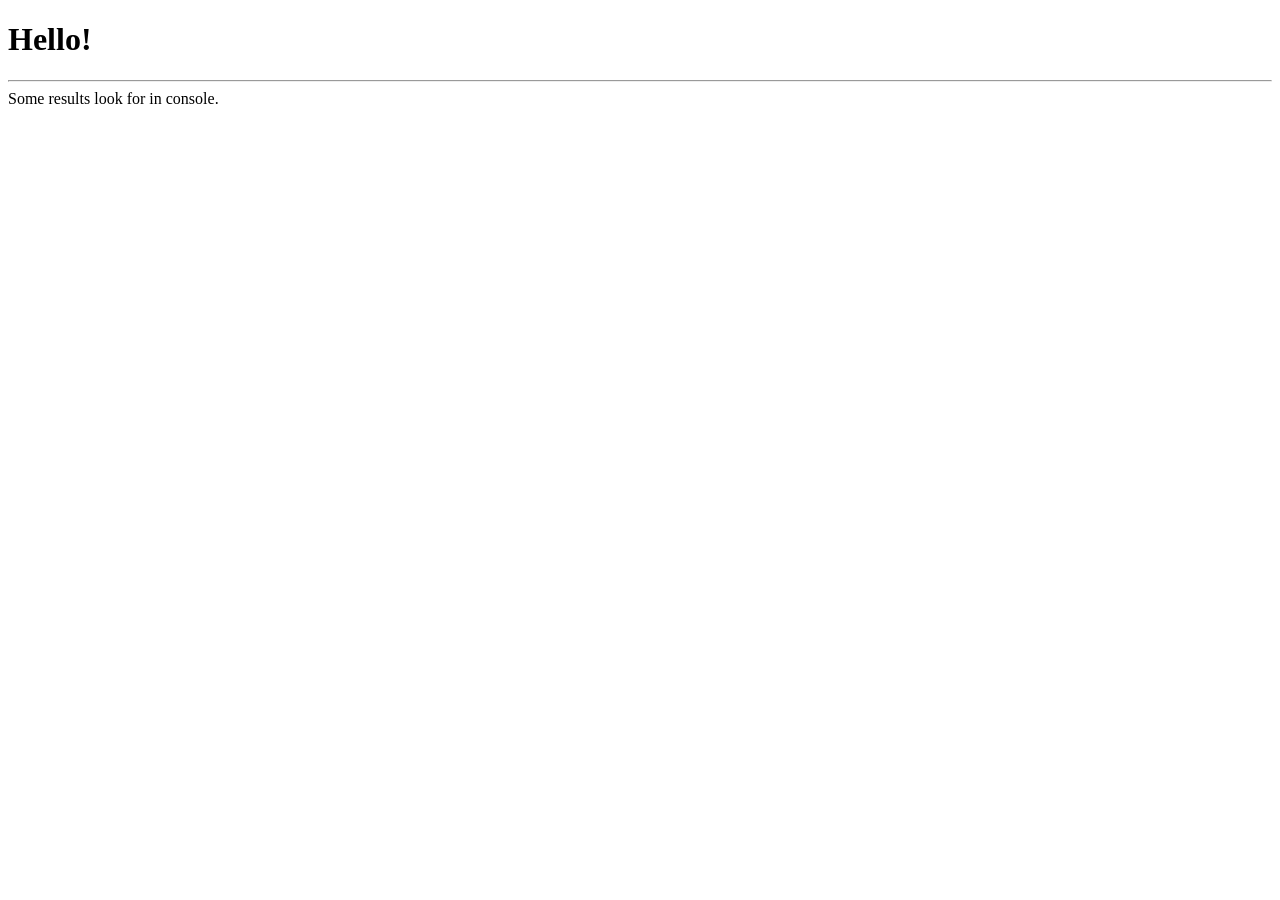
<file: LR1/index.html>
<!DOCTYPE html>
<html>
<head>
	<meta charset="utf-8">
	<title>LR1</title>
</head>
<body>
	<script src="./script.js" async></script>
	<div id="header">
		<h1>Hello!</h1>
	</div>
	<hr>
	<div class="content">
		<span class = "text">Some results look for in console.</span>
	</div>
</body>
</html>
</file>
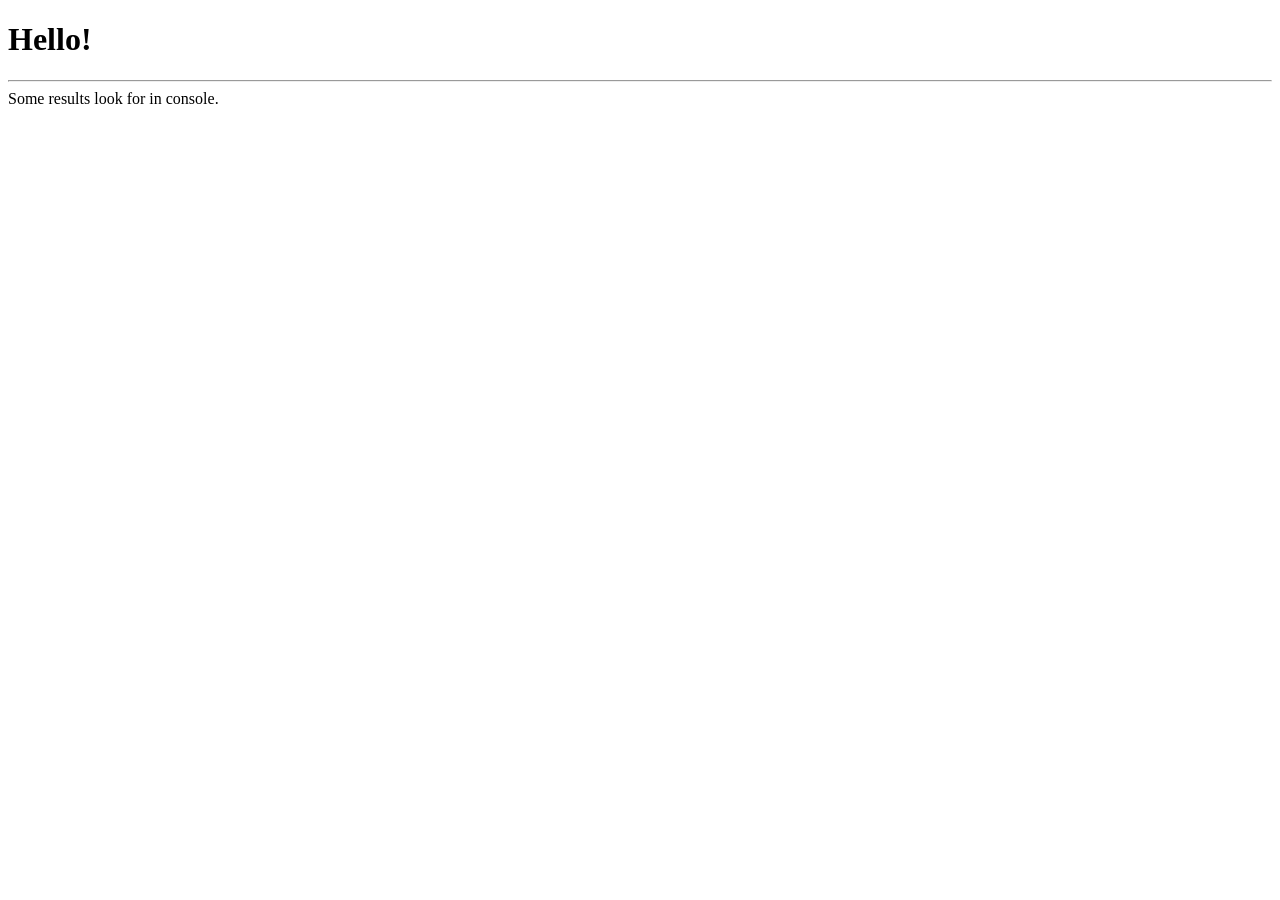
<file: LR2/index.html>
<!DOCTYPE html>
<html>
<head>
	<meta charset="utf-8">
	<title>LR2</title>
</head>
<body>
	<script src="./script.js" async></script>
	<div id="header">
		<h1>Hello!</h1>
	</div>
	<hr>
	<div class="content">
		<span class = "text">Some results look for in console.</span>
	</div>
</body>
</html>
</file>
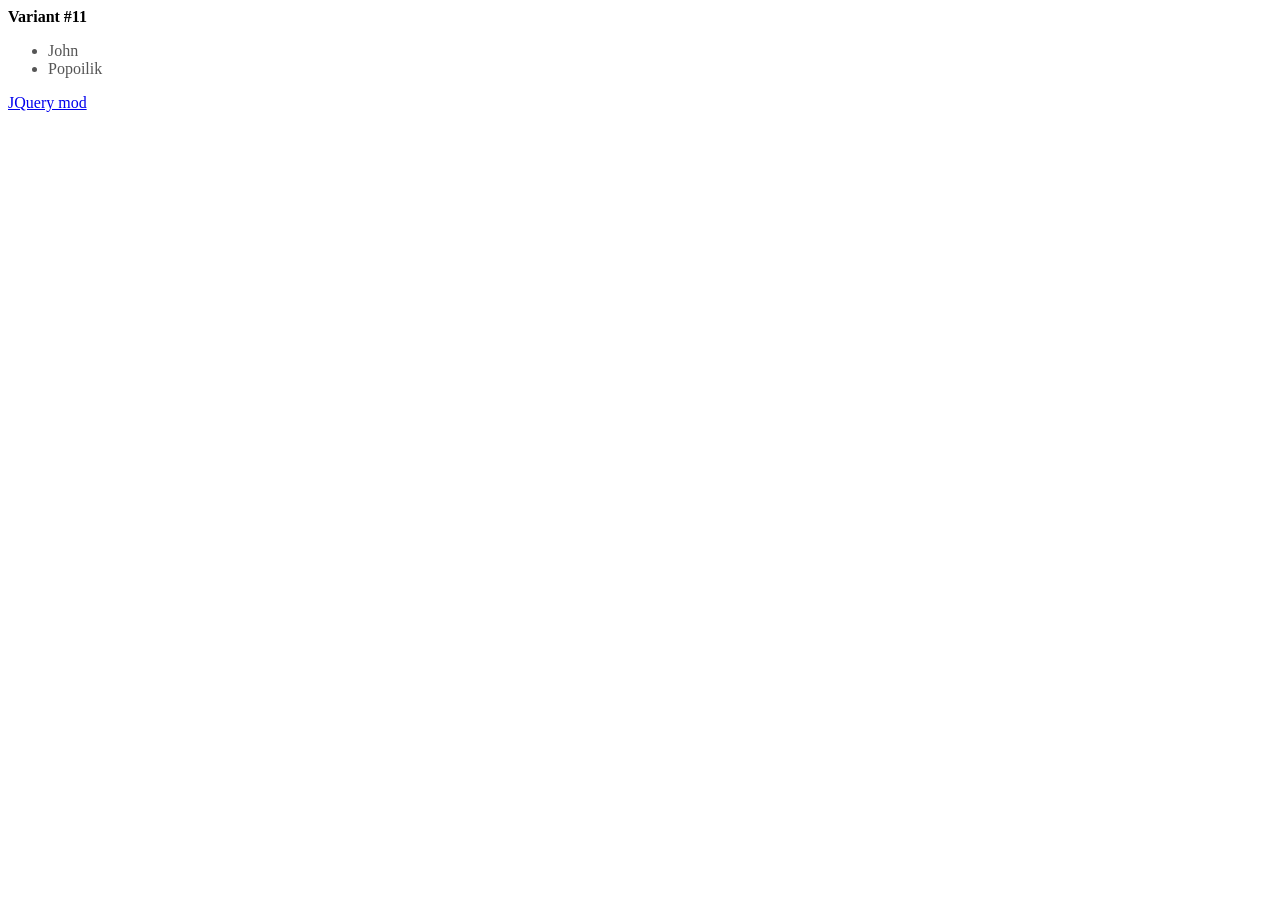
<file: LR3/index.html>
<!DOCTYPE HTML>
<html>

<head>
	<meta charset="utf-8">
</head>

<body>
	<div id="list-header">Users:</div>
 	<ul>
		<li>John</li>
		<li>Peter</li>
	</ul>

	<script>
		alert(document.head.innerHTML);
		document.getElementById('list-header').style.fontWeight = 'bold';
		document.getElementById('list-header').innerHTML = 'Variant #11';
		document.body.children[1].children[1].innerHTML = 'Popoilik';
		document.body.children[1].style.color = '#555';
	</script>

	<a href="index2.html">JQuery mod</a>
</body>

</html>
</file>
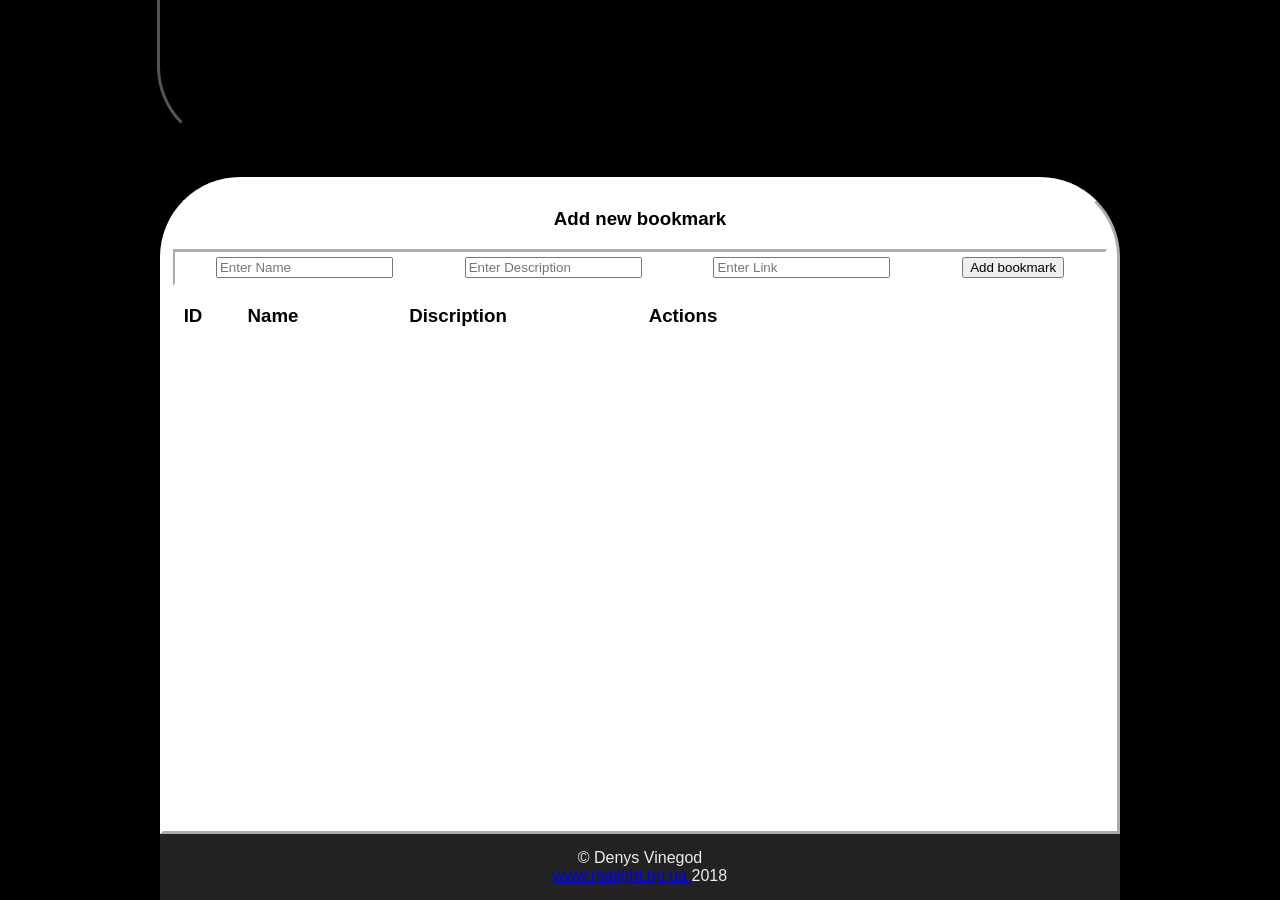
<file: LR4_Ready/index.html>
<!DOCTYPE html>
<html>
<head>
	<title>Vinegod[LR4]</title>
	<link rel="stylesheet" type="text/css" href="index.css">
	<script src="./index.js"></script>
</head>
<body>
	<div class="header">
		<h1>Bookmark manager</h1>
	</div>

	<div class="main">

		<div class="form">
			<div>
				<h3>Add new bookmark</h3>
			</div>
			<form id="addForm" method="POST" action="">
				<input type="text" name="name" id="nameInput" placeholder="Enter Name" required>
				<input type="text" name="desc" id="descInput" placeholder="Enter Description" required>
				<input type="text" name="link" id="linkInput" placeholder="Enter Link" required>
				<button type="submit" id="sendData">Add bookmark</button>
			</form>
		</div>

		<div id="mainContent">
			<div id="number"><h3>ID</h3></div>
			<div id="name"><h3>Name</h3></div>
			<div id="desc"><h3>Discription</h3></div>
			<div id="link"><h3>Actions</h3></div>
		</div>

		<div id="root">

		</div>
	</div>

	<div class="footer">
		&copy; Denys Vinegod<br><a href="http://www.melight.pp.ua/users/denys/UserPage/index.html">www.melight.pp.ua </a> 2018
	</div>
</body>
</html>
</file>
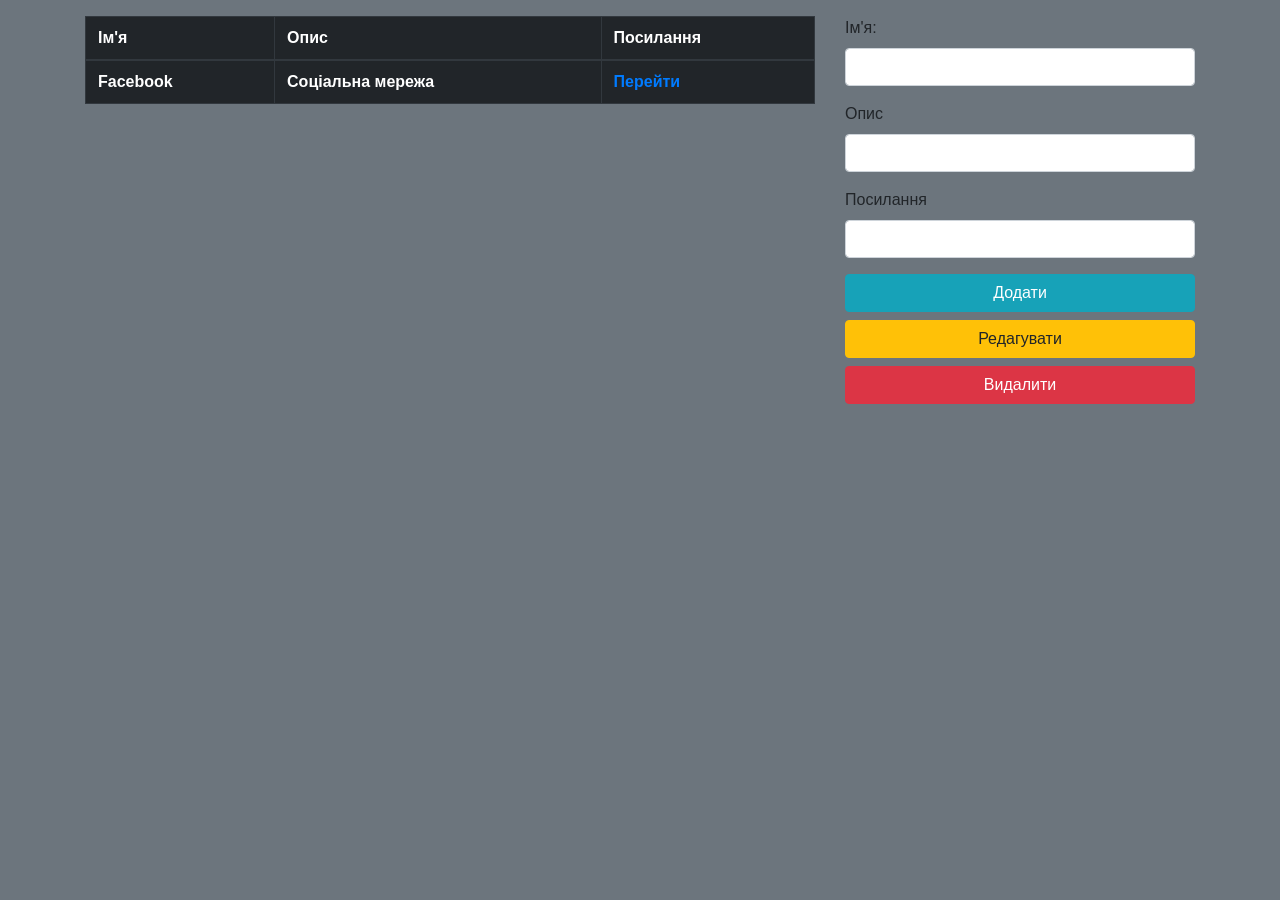
<file: LR5/index.html>
<html>
<head>
 <meta charset="utf-8">
<title>Практична робота 4</title>
 <link rel="stylesheet" href="https://maxcdn.bootstrapcdn.com/bootstrap/4.0.0/css/bootstrap.min.css">
 <style>
  tbody tr:hover  {
    background-color: #ffbb33;
    color: #0099CC;
	cursor:pointer;
}
 </style>
</head>
<body class="bg-secondary">
</p></p>
<div class="container">
 <div class="row">
      <div class="col-8">
<table class="table table-dark table-bordered" id="table">
 <thead>
<tr>
<th>Ім'я</th>
<th>Опис</th>
<th>Посилання</th>
</tr>
 <thead>
 <tbody>
<tr>
<th>Facebook</th>
<th>Соціальна мережа</th>
<th><a href="https://www.facebook.com/">Перейти</a></th>
</tr>

 </tbody>
</table>

</div>
<div class="col-4">
 <form>
    <div class="form-group">
      <label for="name">Ім'я:</label>
      <input type="text" class="form-control" id="name" name="name">
    </div>
    <div class="form-group">
      <label for="description">Опис</label>
      <input type="text" class="form-control" id="description" name="description">
    </div>
	<div class="form-group">
      <label for="link">Посилання</label>
      <input type="text" class="form-control" id="link" name="link">
    </div>
	<button class="btn btn-block btn-info" onclick="addRow(); return false;" >Додати</button>
	<button class="btn btn-block btn-warning" onclick="editRow(); return false;">Редагувати</button>
	<button class="btn btn-block btn-danger" onclick="deleteRow(); return false;">Видалити</button>
	
  </form>
 </div>
</div>
 <script>
var table=document.getElementById("table");
var index;
function addRow()
{
var newRow=table.insertRow(table.length),
name=document.getElementById("name").value,
description=document.getElementById("description").value,
link=document.getElementById("link").value;
if(name!="" && description!="" && link!=""){
cell1=newRow.insertCell(0);
cell2=newRow.insertCell(1);
cell3=newRow.insertCell(2);
cell1.innerHTML =  name;
cell2.innerHTML =  description;
cell3.innerHTML =  "<a href='"+link+"'>Перейти</a>";
selectedRow();
}
else{
alert("Заповніть всі поля");
}
}
function selectedRow(){
for(var i=1;i < table.rows.length; i++){
table.rows[i].onclick=function(){
index=this.rowIndex;
document.getElementById("name").value=this.cells[0].innerHTML;
document.getElementById("description").value=this.cells[1].innerHTML;
document.getElementById("link").value=this.cells[2].firstChild.href;
};
}
}
function deleteRow(){
table.deleteRow(index);
}
function editRow(){
var name=document.getElementById("name").value,
description=document.getElementById("description").value,
link=document.getElementById("link").value;
table.rows[index].cells[0].innerHTML=name;
table.rows[index].cells[1].innerHTML=description;
table.rows[index].cells[2].innerHTML="<a href='"+link+"'>Перейти</a>";
}
selectedRow();
</script>
</body>
</html>
</file>
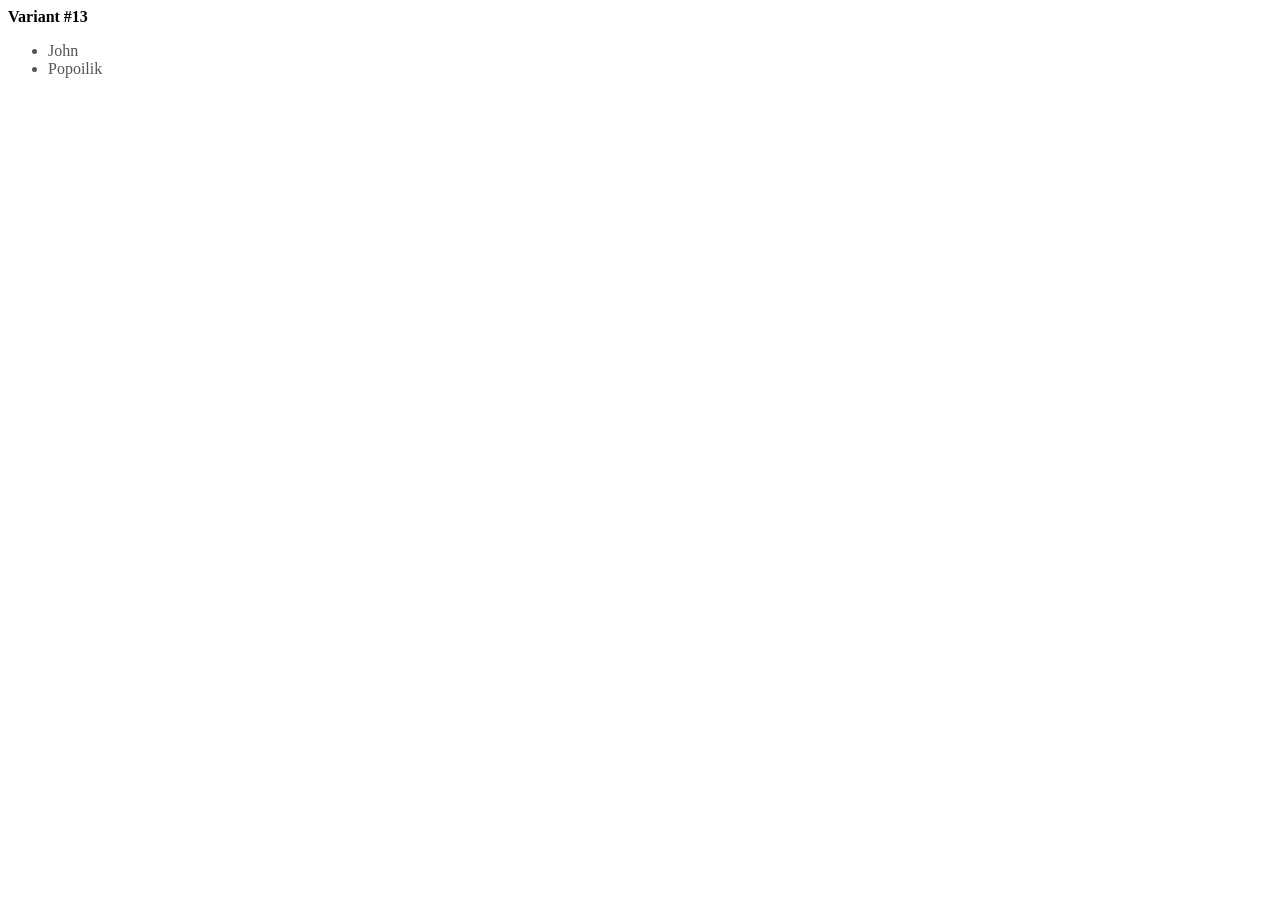
<file: LR3/index2.html>
<!DOCTYPE HTML>
<html>

<head>
	<meta charset="utf-8">
</head>

<body>
	<div id="list-header">Users:</div>
 	<ul>
		<li>John</li>
		<li>Peter</li>
	</ul>


	<script src="https://cdnjs.cloudflare.com/ajax/libs/jquery/3.3.1/jquery.min.js"></script>
	<script>
		alert($('head').html());
		$(function () {
			$('#list-header')
				.css('font-weight', 'bold')
				.html('Variant #13')
		});
		$(function () {
			$('li + li')
				.html('Popoilik')
		});
		$(function () {
			$('ul')
				.css('color', '#555')
		});
	</script>
</body>

</html>
</file>
<file: LR4_Ready/index.css>
html {
			background-color: black;
			min-height: 100%;
			font-family: sans-serif;
			display: flex;
			flex-direction: column;
		}

		body {
			margin: 0;
			padding: 0 5px;
			display: flex;
			flex-direction: column;
			flex: auto;
			min-width: 720px;
		}

		.header {
			width: 100%;
			max-width: 960px;
			min-width: 430px;
			margin: 0 auto 30px;
			padding: 30px 0 10px;;
			text-align: center;
			font-weight: bold;
			background-color: black;
			font-family: 'Times New Roman', Times, Georgia, serif;
			font-variant: small-caps;
			font-weight: bold;
			font-style: italic;
			font-size: 1.3em;
			border-bottom-left-radius:80px;
			border-bottom-right-radius:80px;
			border:outset 3px black;
			border-top: none;
		}


		.main {
			width: 100%;
			max-width: 960px;
			min-width: 430px;
			margin: auto;
			flex-grow: 1;
			box-sizing: border-box;
			background-color: white;
			border: outset 3px white;
			border-top-left-radius:80px;
			border-top-right-radius:80px;
			padding: 10px;
		}

		#mainContent{
			display: flex;
			flex-direction: row;
		}
		.form div h3{
			text-align: center;
		}

		#addForm{
			display: flex;
			flex-direction: row;
			justify-content: space-around;
			padding: 5px;
			border-top: inset 3px white;
			border-bottom: inset 3px white;
			border-left: inset 2px white; 
			border-right: inset 2px white;
		}


		#mainContent #number{
			width: 40px;
			text-align: center;
		}
		#mainContent #name{
			max-width: 200px;
			min-width: 120px;
			text-align: center;
		}
		#mainContent #desc{
			min-width: 250px;
			max-width: 400px;
			text-align: center;
		}
		#mainContent #link{
			width: 200px;
			text-align: center;
		}

		#root{
			display: flex;
			flex-direction: column;
		}

		#root .bookmark{
			display: flex;
			flex-direction: row;
			justify-content: flex-start;
		}

		#root .bookmark #number{
			width: 40px;
			text-align: center;
		}

		#root .bookmark #name{
			max-width: 200px;
			min-width: 120px;
			text-align: center;
		}

		#root .bookmark #desc{
			min-width: 250px;
			max-width: 400px;
			text-align: center;
		}

		#root .bookmark #link{
			min-width: 100px;
			max-width: 150px;
			text-align: center;
		}		

		.footer {
			background: #222;
			width: 100%;
			max-width: 960px;
			min-width: 430px;
			color: #EEEEEE;
			margin: auto;
			padding: 15px;
			box-sizing: border-box;
			text-align: center;
		}
</file>
